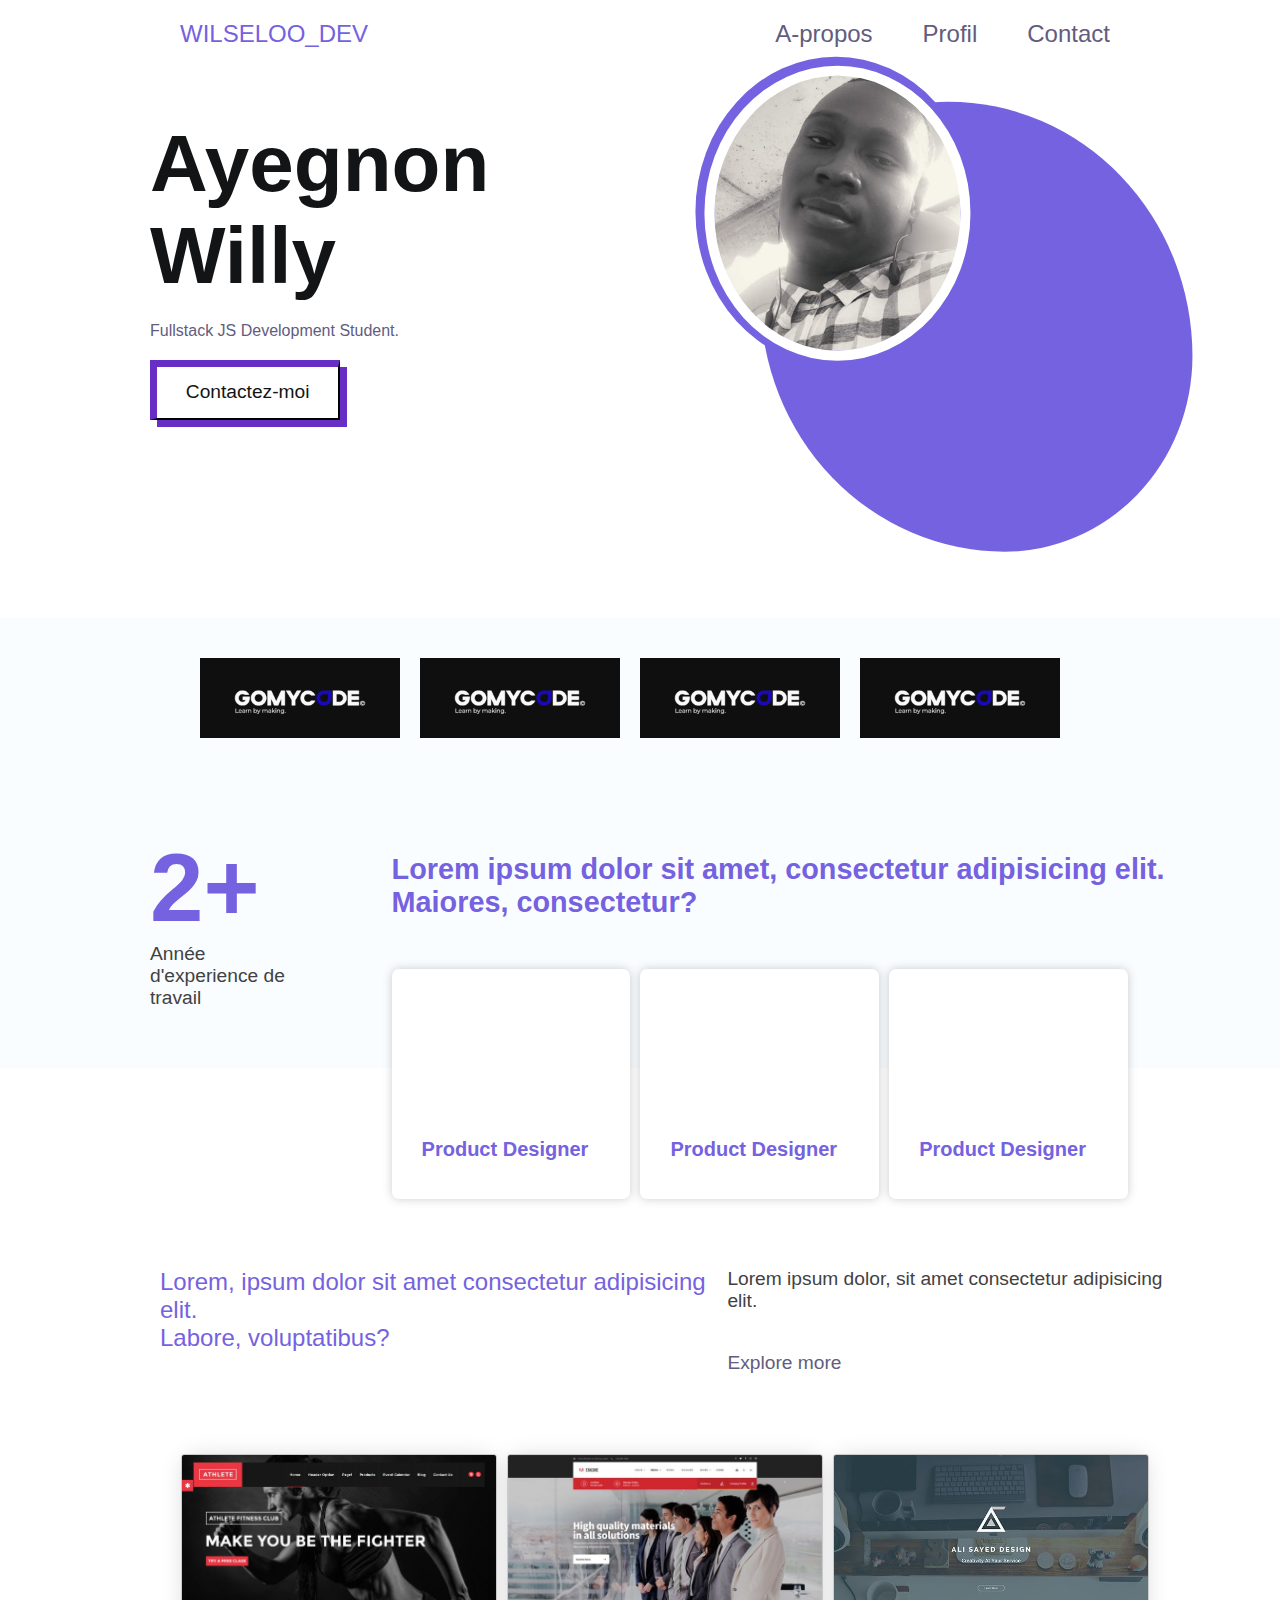
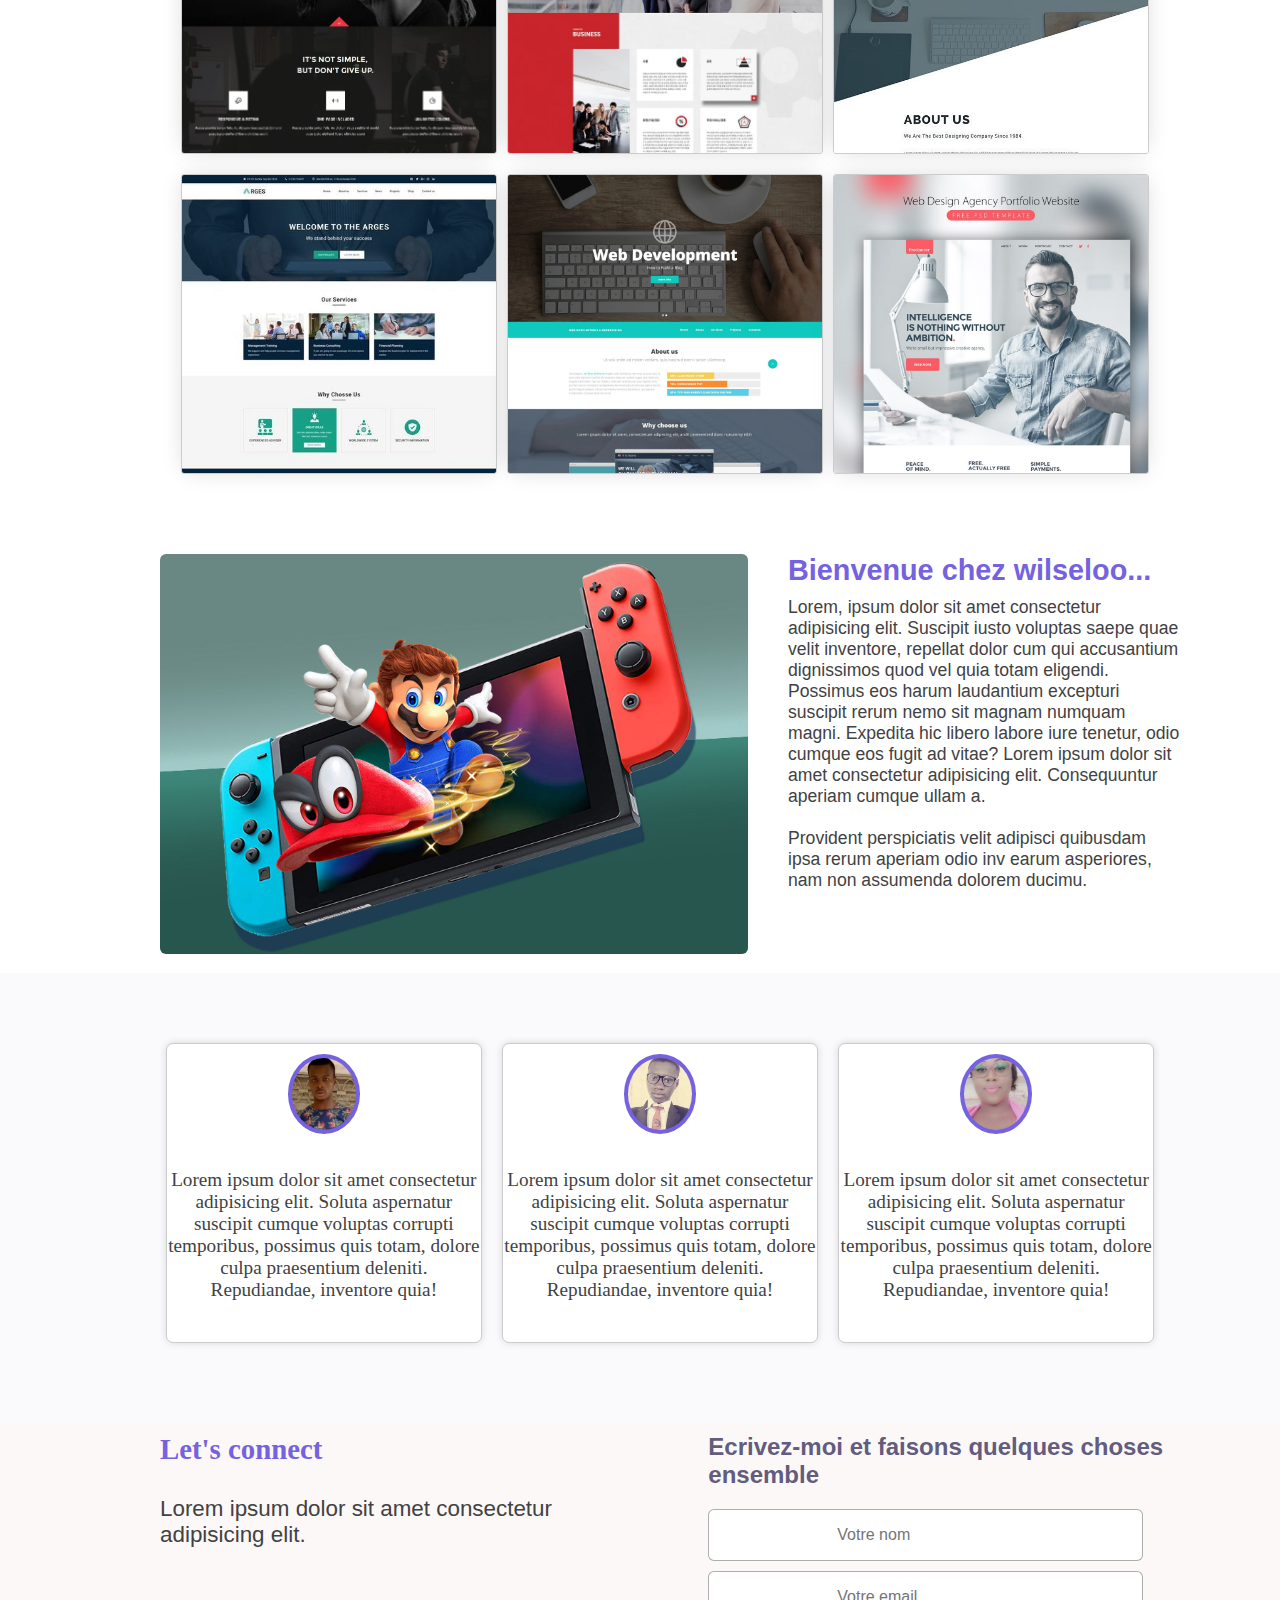
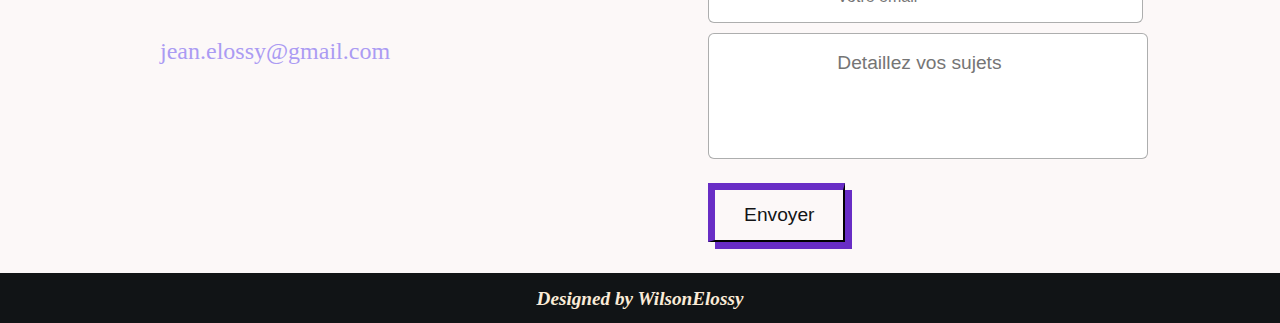
<file: index.html>
<!DOCTYPE html>
<html lang="en">
  <head>
    <meta charset="UTF-8">
    <meta http-equiv="X-UA-Compatible" content="IE=edge">
    <meta name="viewport" content="width=device-width, initial-scale=1.0">
    <link rel="stylesheet" href="./CSS/style.css">
    <link rel="shortcut icon" href="MEDIA/Gomycode-logo.PNG">
    <!--<link rel="stylesheet" href="https://stackpath.bootstrapcdn.com/bootstrap/4.3.1/css/bootstrap.min.css" integrity="sha384-ggOyR0iXCbMQv3Xipma34MD+dH/1fQ784/j6cY/iJTQUOhcWr7x9JvoRxT2MZw1T" crossorigin="anonymous">-->
    <link rel="stylesheet" href="https://pro.fontawesome.com/releases/v5.10.0/css/all.css" integrity="sha384-AYmEC3Yw5cVb3ZcuHtOA93w35dYTsvhLPVnYs9eStHfGJvOvKxVfELGroGkvsg+p" crossorigin="anonymous"/>
    <title>PROJET-GOMYCODE-CSS-LAYOUT</title>
  </head>
  <body>

    <div class="container--g">
      <!--En-tête -->
      <header>
        <!--le menu de navigation de mon site-->
        <nav>
          <ul>
            <li><a href="#">A-propos</a></li>
            <li><a href="#">Profil</a></li>
            <li><a href="#">Contact</a></li>
          </ul>
        </nav>
        <!--le logo de mon site-->
        <div class="web-logo">
          <p>Wilseloo_Dev</p> 
        </div>
      </header>
    </div>
      <!--le premier block-->
      <section class="conatiner-1">
        <div class="contents">
          <!--Nom, prenom et Formation-->
          <div class="content-1">
            <h1>Ayegnon <br>Willy</h1>
            <p>Fullstack JS Development Student.</p>
            <button>Contactez-moi</button>
          </div>
          <!--La mise en valeur de ma photo-->
          <div class="content-2">
            <div class="content-2-1">
              <div class="content-2-2">
                <div class="content-2-2-1">
               <!--image le-will-->
                </div>
              </div>
            </div>
          </div>     
        </div>
      </section>
       <!--le deuxieme block-->
      <section class="container-2">
        <div class="contents-2-img">
          <!--les 4 images de Go my code-->
          <img class="img-1" src="MEDIA/go.gif" alt="Logo Go my code">
          <img class="img-2" src="MEDIA/go.gif" alt="Logo Go my code">
          <img class="img-3" src="MEDIA/go.gif" alt="Logo Go my code">
          <img class="img-4" src="MEDIA/go.gif" alt="Logo Go my code">
         </div>
        <div class="contents-g">
          <div class="exprerience">
            <h1>2+</h1>
            <p>Année <br> d'experience de <br> travail</p>
          </div>
          <div class="activity">
            <div class="box-container">
              <h3>Lorem ipsum dolor sit amet, consectetur adipisicing elit. <br> Maiores, consectetur?</h3>
              <div class="contents-icon">
                <div class="box--icon--1">
                  <div>
                    <i class="fas fa-drafting-compass"></i>
                    <h4 id="title-1">Product Designer</h4>
                    <a href="#" id="para-1">Découvrir plus</a>
                  </div>
                </div>
                <div class="box--icon--1">
                  <div>
                    <i class="fas fa-bolt"></i>
                    <h4 id="title-1">Product Designer</h4>
                    <a href="#" id="para-1">Découvrir plus</a>
                  </div>
                </div>
                <div class="box--icon--1">
                  <div>
                    <i class="fas fa-desktop"></i>
                    <h4 id="title-1">Product Designer</h4>
                    <a href="#" id="para-1">Découvrir plus</a>
                  </div>
                </div>
              </div>
              </div>
            </div>
          </div>
        </section>
        <div class="container--g">
          <div class="info">
            <div class="article-1">
              <p>Lorem, ipsum dolor sit amet consectetur adipisicing elit. <br> Labore, voluptatibus?</p>
            </div>
            <div class="article-2">
              <p>Lorem ipsum dolor, sit amet consectetur adipisicing elit.</p>
              <p id="icon--f"><a href="#">Explore more <i class="fas fa-arrow-right"></i></a></p>
            </div>
          </div>
        </div>
        <div class="container--g">
          <div class="container--slider">
            <div class="content--slide"><img src="./MEDIA/hover1.jpeg" alt="image-tech"></div>
            <div class="content--slide"><img src="./MEDIA/hover6.jpg" alt="image-tech"></div>
            <div class="content--slide"><img src="./MEDIA/hover4.jpeg" alt="image-tech"></div>
            <div class="content--slide"><img src="./MEDIA/hover5.jpeg" alt="image-tech"></div>
            <div class="content--slide"><img src="./MEDIA/hover2.jpeg" alt="image-tech"></div>
            <div class="content--slide"><img src="./MEDIA/hover3.jpg" alt="image-tech"></div>
          </div>
        </div> 
        <section class="container--g">
          <div class="img-wilseloo">
            <div class="game--picture">
               <img src="./MEDIA/game.JPG" height="400" alt="Une manette de jeux ">
            </div>
            <div class="inf--text">
              <h2>Bienvenue chez wilseloo...</h2>
              <p>
                Lorem, ipsum dolor sit amet consectetur adipisicing elit. Suscipit iusto voluptas saepe quae 
                velit inventore, repellat dolor cum qui accusantium dignissimos quod vel quia totam eligendi. 
                Possimus eos harum laudantium excepturi suscipit rerum nemo sit magnam numquam magni. 
                Expedita hic libero labore iure tenetur, odio cumque eos fugit ad vitae?
                Lorem ipsum dolor sit amet consectetur adipisicing elit. Consequuntur aperiam cumque ullam a.
                <br /><br /> 
                Provident perspiciatis velit adipisci quibusdam ipsa rerum aperiam odio inv
                earum asperiores, nam non assumenda dolorem ducimu.
              </p>
              <div class="icons">
                <span id="icon-google-play">
                   <a href="https://play.google.com/store/movies" target="_bank" title="Télécharger l'App"><i class="fab fa-google-play"></i></a> 
                </span>
                <span id="icon-app-store">
                   <a href="https://www.apple.com/fr/ios/app-store/" target="_bank"  title="Télécharger l'App"><i class="fab fa-app-store"></i></a> 
                </span>
              </div>
            </div>
          </div>
        </section>
        <div class="commet--g">
          <div class="container--g">
            <div class="commentaire">
              <div class="img--text">
                <div class="img--text--im--1"></div>
                <div><i class="fas fa-quote-right"></i></div>
                <div class="text--commet">
                  <p>
                    <i class="fas fa-quote-left"></i>
                    Lorem ipsum dolor sit amet 
                    consectetur adipisicing elit. Soluta aspernatur suscipit cumque 
                    voluptas corrupti temporibus, possimus quis totam, dolore culpa 
                    praesentium deleniti.
                    Repudiandae, inventore quia!
                  </p>  
                </div>
              </div>
              <div class="img--text">
                <div class="img--text--im--2"></div>
                <div><i class="fas fa-quote-right"></i></div>
                <div class="text--commet">
                   <p>
                    <i class="fas fa-quote-left"></i>
                    Lorem ipsum dolor sit amet 
                    consectetur adipisicing elit. Soluta aspernatur suscipit cumque 
                    voluptas corrupti temporibus, possimus quis totam, dolore culpa 
                    praesentium deleniti.
                    Repudiandae, inventore quia!
                  </p>  
                </div>
              </div>
              <div class="img--text">
                <div class="img--text--im--3"></div>
                <div><i class="fas fa-quote-right"></i></div>
                <div class="text--commet">
                  <p>
                    <i class="fas fa-quote-left"></i>
                    Lorem ipsum dolor sit amet 
                    consectetur adipisicing elit. Soluta aspernatur suscipit cumque 
                    voluptas corrupti temporibus, possimus quis totam, dolore culpa 
                    praesentium deleniti.
                    Repudiandae, inventore quia!
                  </p>        
                </div>
              </div>
            </div>
          </div>
        </div>
        <section class="end-1">
          <div class="container--g end">
            <div class="connect">
              <h2>Let's connect</h2>
              <p>Lorem ipsum dolor sit amet consectetur adipisicing elit.</p>
              <div class="icons-f">
                <span><i class="fab fa-facebook"></i></span>
                <span><i class="fab fa-linkedin"></i></span>
                <span><i class="fab fa-github"></i></span>
              </div>
              <div class="mail">jean.elossy@gmail.com</div>
            </div>
            <div class="contact">
              <h3>Ecrivez-moi et faisons quelques choses ensemble</h3>
              <form action="/" class="myForm">
                <input type="text" name="nom" id="nom" placeholder="Votre nom"><br />
                <input type="email" name="email" id="email" placeholder="Votre email"><br />
                <textarea cols="15" rows=4" placeholder="Detaillez vos sujets"></textarea><br />
                <button type="submit">Envoyer</button>
              </form>
            </div>
          </div> 
        </section>
        <footer>
          <p>Designed by WilsonElossy</p>
        </footer>
  </body>
</html>
</file>
<file: CSS/style.css>
:root{
  --violet : #7562E0;
  --dark : #625C7E;
}
@import url('https://fonts.googleapis.com/css2?family=Montserrat:wght@100;200;300;400&display=swap');
@import url('https://fonts.googleapis.com/css2?family=Roboto:wght@100&display=swap');
@import url('https://fonts.googleapis.com/css2?family=Montserrat:wght@100&display=swap');
@import url('https://fonts.googleapis.com/css2?family=Montserrat:wght@100;200;300;400&display=swap');
*{
  margin: 0;
  padding: 0;
  outline: none;
  box-sizing: border-box;
}
body{
  height: 100vh;
  overflow-x: hidden;
}
.container--g{
  margin-top: 0px;
  margin-left: 160px;
  margin-right: 100px;
  margin-bottom: 0px;
}
/* ---------------------------------En-tête---------------------------------------------*/
header{
 margin: 20px;
 font-size: 1.5em;
 font-family: 'Montserrat', sans-serif;
}
ul {
  display: flex;
  float: right;
}
li {
  list-style-type: none;
}
a {
  margin-right: 50px;
  color: var(--dark);
  text-decoration: none;
  transition: all .2s ease;
}
li a:hover{
  color:#c4bcf3;
}
.web-logo {
  cursor: pointer;
  color: var(--violet);
  text-transform: uppercase;
  transition: all .2s ease;
}
/* ---------------------------------Block principale---------------------------------------------*/
.contents{
  width: 100%;
  display: flex;
  justify-content: space-between;
  height: 550px;
}
.content-1{
  width: 40%;
  height: 400px;
  margin-left: 150px;
}
.content-1 h1{
  padding-top: 50px;
  font-family: 'Roboto', sans-serif;
  color: #131416;
  font-size: 5em;
}
.content-1 p{
  font-family: 'Roboto', sans-serif;
  margin-top: 20px;
  color: var(--dark);
}
.content-1 button{
  padding: 0.9rem 1.8rem;
  color: #131416;
  font-size: 1.2em;
  font-family: 'Roboto', sans-serif;
  margin-top: 20px;  
  background: transparent;
  border-left: 7px solid rgb(104, 45, 197);
  border-top: 7px solid rgb(104, 45, 197);
  box-shadow: 7px 7px 0px rgb(104, 45, 197);
  transition: all .3s ease;
  cursor: pointer;
}
.content-1 button:hover{
  border: 1px solid #111416;
  box-shadow: none;
}
.content-2{
  width: 45%;
  height: 550px;
  margin-top: 70px;
  transform: rotate(45deg);
}
.content-2-1{
  position: relative;
  width: 75%;
  height: 450px;
  background: var(--violet);
  border-radius: 50% 65% 50% 65%;
  transform: rotate(-45deg);
}
.content-2-2{
  position: absolute;
  top: -10%;
  left: -15%;
  width: 65%;
  height: 310px;
  background: var(--violet);
  border-radius: 50%;
}
.content-2-2-1{
  position: absolute;
  top: 3%;
  left: 3%;
  width: 95%;
  height: 295px;
  background: url(../MEDIA/Le_Will.jpg) center/cover; 
  border-radius: 50%;
  border: 10px solid white;
}
/*-----------------------Deuxeime block--------------------*/
.container-2{
  position: relative;
  width: 100%;
  height: 450px;
  background: #def3fd27;
  margin-bottom: 200px;
}
.contents-2-img{
  position: absolute;
  left: 50%;
  transform: translateX(-50%);
  display: flex;
  align-items: center;
  margin-top: 40px;
}
.contents-2-img img{
  width: 200px;
  height: 80px;
  margin-right: 20px;
}
.contents-g{
  position: relative;
  width: 100%;
  height: 300px;
  top: 30%;
  display: flex;
  margin-left: 150px;
  margin-right: 50px;
}
.exprerience{
  width: 12%;
}
.exprerience h1{
  font-size: 6em;
  color: var(--violet);
  font-family: 'Montserrat', sans-serif;
  margin-top: 80px;
}
.exprerience p{
  font-family: 'Roboto', sans-serif;
  font-size: 1.2em;
  color: #414243;
}
.activity{
  width: 88%;
  margin-left: 100px;
}
.box-container h3{
  font-size: 1.8em;
  padding-top: 100px;
  color: var(--violet);
  font-family: 'Montserrat', sans-serif;
}
/* le style des trois icons*/
.contents-icon{
  display: flex;
  margin-top: 50px;
}
/*la config du box--icon--1*/
.box--icon--1{
  width: 23%;
  height: 230px;
  font-family: 'Montserrat', sans-serif;
  margin-right: 30px;
  background: white;
  box-shadow: 0px 0px 10px rgba(90, 89, 89, 0.3);
  border-radius: 7px;
  transition: all .3s ease;
  margin-right: 10px;
  margin-bottom: 20px;
  padding: 30px;
  position: relative;
}
.box--icon--1 div{
  position: absolute;
  bottom: 20px; 
}
.box--icon--1 div i{
  color: var(--violet);
  font-size: 30px;
  transition: all 1s ease-in-out;
}
.box--icon--1 div h4{
  color: var(--violet);
  font-size: 20px;
  margin-top: 10px;
  transition: all .3s ease-in-out;
}
.box--icon--1 div a{
  color: white;
  transition: all .3s ease-in-out;
  opacity: 0;
  visibility: hidden;
  margin-top: 20px;
}
 /*le hover sur le box--icon--1*/
.box--icon--1:hover{
  background: var(--violet);
}
.box--icon--1:hover div i{
 transform: rotateY(360deg); 
  color: white;
  font-size: 2em;
}
.box--icon--1:hover div h4{
  margin-bottom: 20px;
  color: white;
}
.box--icon--1:hover div a{
  visibility: visible;
  opacity: 1;
  color: white;
  font-family: 'Montserrat', sans-serif !important;
}
/*---------------------------------------------------------------------------------------------------------*/
.info{
  display: flex;
  justify-content: space-between;
}
.article-1{
  font-size: 1.5em;
  color: var(--violet);
  font-family: 'Roboto', sans-serif;
}
.article-2{
  font-size: 1.2em;
  font-family: 'Roboto', sans-serif;
  color: #414243;
}
.article-2 #icon--f {
  margin-top: 40px;
}
#icon-f{
  font-size: 0.9em;
}
#icon-f a{
  color: var(--violet);
}
/*the slider*/
.container--slider{
  display: flex;
  align-items: center;
  justify-content: center;
  flex-wrap: wrap;
  margin-top: 80px;
}
.content--slide{
  width: 31%;
  height: 300px;
  overflow: hidden;
  border: 1px solid #ccc;
  border-radius: 3px;
  box-shadow: 0px 0px 23px -5px rgba(0,0,0,0.18);
  margin-bottom: 20px;
  margin-right: 10px; 
}
.content--slide img{
  width: 100%;
  object-fit: cover;
  transition: all 3s ease-in-out;
}
.content--slide:hover img{
  transform: translateY(-50%);
}
/*the block cmt-img-text*/
.commet--g{
  width: 100%;
  height: 450px;
  background: #e4e2f031;
}
.commentaire{
  display: flex;
  justify-content: center;
  align-items: center;
}
.img--text{
  width: 31%;
  height: 300px;
  border: 1px solid #ccc;
  background: white;
  box-shadow: 0px 0px 8px -1px rgba(0,0,0,0.18);
  margin-right: 20px;
  position: relative;
  border-radius: 7px;
  transition: all .5s ease-in-out;
  margin-top: 70px;
}
.img--text--im--1{
  background: url(../MEDIA/1.jpg) center/cover;
  border-radius: 50%;
  border: 4px solid var(--violet);
  height: 80px;
  object-fit: cover;
  width: 23%;
  margin: 10px auto;
}
.img--text--im--2{
  background: url(../MEDIA/2.jpg) center/cover;
  border-radius: 50%;
  border: 4px solid var(--violet);
  height: 80px;
  object-fit: cover;
  width: 23%;
  margin: 10px auto;
}
.img--text--im--3{
   background: url(../MEDIA/3.jpg) center/cover;
  border-radius: 50%;
  border: 4px solid var(--violet);
  height: 80px;
  object-fit: cover;
  width: 23%;
  margin: 10px auto;
}
.img--text .fa-quote-right{
  position: absolute;
  right: 5%;
  top: 5%;
  font-size: 4em;
  color: #625c7e21;
  transition: all .2s ease-in-out;
}
.img--text:hover{
  transform: scale(1.03);
}
.img--text:hover .fa-quote-right{
  color: var(--violet);
  transform: scale(1.1);
}
 .text--commet p{
  text-align: center;
  font-size: 1.2em;
  color: #414243;
  margin-top: 35px;
}
.fa-quote-left{
   font-size: 0.5em;
 }
/*-------------------------------------------------------*/
.img-wilseloo{
  width: 100%;
  margin-top: 60px;
  display: flex;
}
.game--picture{
  width: 60%;
  margin-right: 40px;
}
.game--picture img{
  width: 100%;
  object-fit: cover;
  border-radius: 6px;
}
.inf--text{
  width: 40%;
}
.inf--text h2, p, .icons{
  width: 100%;
}
.img-wilseloo p{
  font-size: 1.1em;
  font-family: 'Roboto', sans-serif;
  color: #414243;
}
.img-wilseloo h2{
   font-family: 'Roboto', sans-serif;
   font-size: 1.8em;
   color: var(--violet);
   padding-bottom: 10px;
}
#icon-google-play i{
  font-size: 2em;
  cursor: pointer;
  color: #111416;
  transition: all .3s ease-in-out;
}
#icon-app-store i{
  font-size: 2em;
  color: #111416;
  transition: all .3s ease-in-out;
  cursor: pointer;
}
.icons{
  text-align: center;
  margin-top: 45px;
}
#icon-app-store a i:hover{
  color: rgba(51, 126, 224, 0.871);
  transform: scale(1.2);
}
#icon-google-play a i:hover{
  color: rgba(35, 235, 92, 0.871);
  transform: scale(1.2);
}
 .end{
  display: flex;
  margin-top: 10px;
}
.end-1{
  display: flex;
  width: 100%;
  height: 450px;
  background: rgba(247, 237, 237, 0.398);
}
.connect{
  margin-right: 100px;
}
.connect p{
  font-family: 'Montserrat', sans-serif;
  color: #414243;
  margin-top: 30px;
  font-size: 1.4em;
}
.connect h2{
  color: var(--violet);
  font-size: 1.8em;
}
.icons-f{
  margin-top: 30px;
}
.fab{
  font-size: 2.2em;
  color: #7e7e7e;
  margin: 5px;
  cursor: pointer;
}
.fab:hover{
  color: #7562E0;
}
.mail{
  margin-top: 20px;
  color: #ab9bf3;
  cursor: pointer;
  font-size: 1.5em;
}
.mail:hover{
  color: var(--violet);
}
.contact h3{
  font-size: 1.5em;
  color: #625C7E;
  font-family: 'Montserrat', sans-serif;
  margin-bottom: 20px;
}
input{
  padding: 1.1rem 8rem;
  margin-bottom: 10px;
  border-radius: 6px;
  outline: none;
  border: 1px solid #5c5d5e80;
  transition: all .3s ease;
}
textarea{
  padding: 1.1rem 8rem;
  font-family: 'Montserrat', sans-serif;
  font-size: 1.2em;
  resize: none;
  border-radius: 6px;
  outline: none;
   border: 1px solid #5c5d5e80;
  transition: all .3s ease;
}
input::placeholder{
  font-family: 'Montserrat', sans-serif;
  font-size: 1.2em;
}
input:focus{
  border-color: var(--violet);
  text-align: center;
  color: #7562E0;
  box-shadow: 0px 0px 6px rgba(0, 0, 0, 0.5);
  transform: scale(1.1);
}
textarea:focus{
  border-color: var(--violet);
  color: #7562E0;
  box-shadow: 0px 0px 6px rgba(0, 0, 0, 0.5);
  transform: scale(1.1);
}
.myForm button{
  padding: 0.9rem 1.8rem;
  color: #131416;
  font-size: 1.2em;
  font-family: 'Roboto', sans-serif;
  margin-top: 20px;  
  background: transparent;
  border-left: 7px solid rgb(104, 45, 197);
  border-top: 7px solid rgb(104, 45, 197);
  box-shadow: 7px 7px 0px rgb(104, 45, 197);
  transition: all .3s ease;
  cursor: pointer;
}
.myForm button:hover{
  border: 1px solid #111416;
  box-shadow: none;
}
footer{
  width: 100%;
  height: 50px;
  text-align: center;
  color: antiquewhite;
  background: #111416;
}
footer p{
  padding-top: 15px;
  font-weight: bold;
  font-style: italic;
  font-size: 1.2em;
}
</file>
